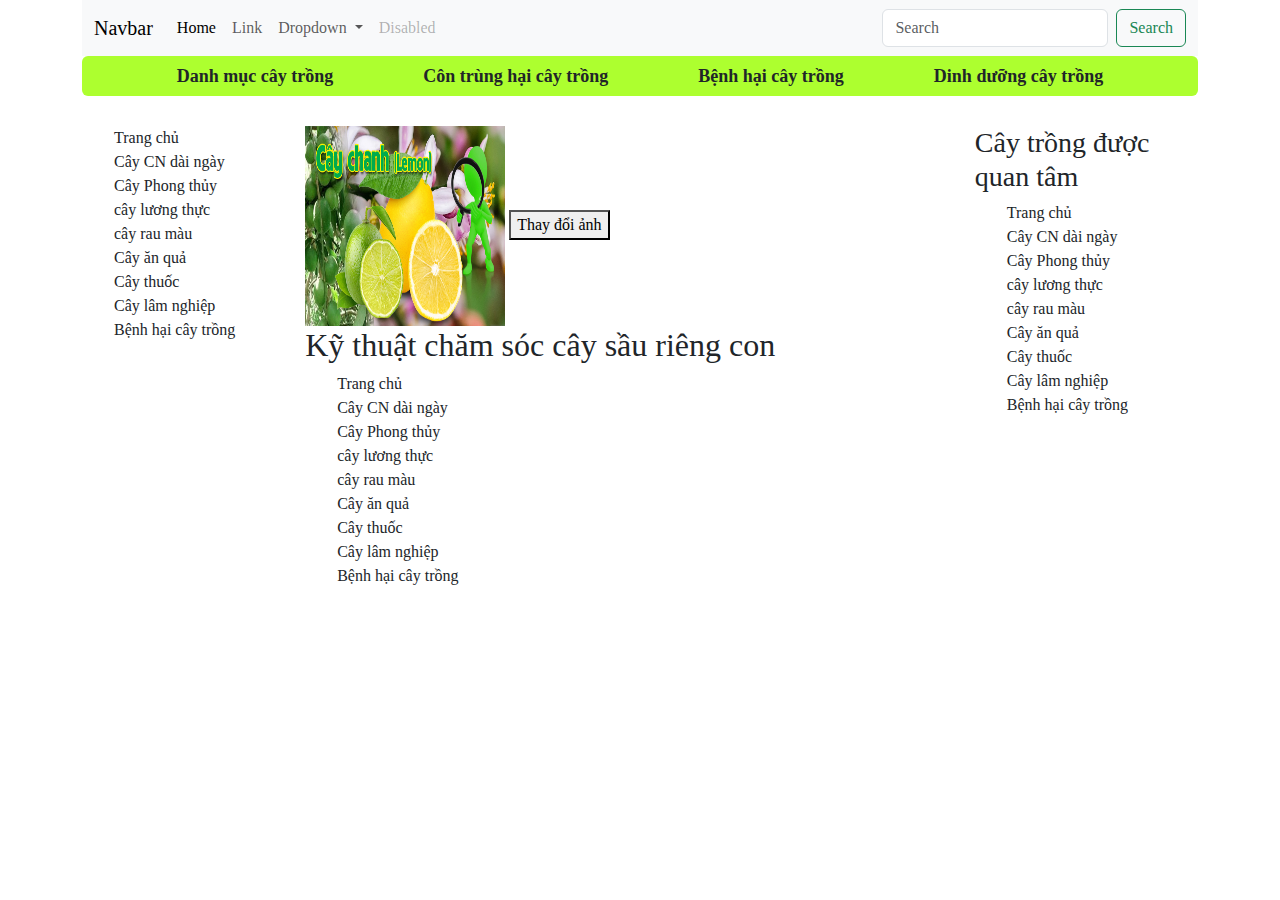
<file: index.html>
<!DOCTYPE html>
<html lang="en">
<head>
    <meta charset="UTF-8">
    <meta name="viewport" content="width=device-width, initial-scale=1.0">
    <title>plant some tree</title>
    <link href="https://cdn.jsdelivr.net/npm/bootstrap@5.3.1/dist/css/bootstrap.min.css" rel="stylesheet">
    <link rel="stylesheet" href="cs.css">
    
    <link rel="stylesheet" href="https://fonts.googleapis.com/css?family=Sofia">
  <script type="main"></script>
</head>
<body>
    <div class="container">
        <nav class="navbar navbar-expand-lg navbar-light bg-light">
            <div class="container-fluid">
              <a class="navbar-brand" href="#">Navbar</a>
              <button class="navbar-toggler" type="button" data-bs-toggle="collapse" data-bs-target="#navbarSupportedContent" aria-controls="navbarSupportedContent" aria-expanded="false" aria-label="Toggle navigation">
                <span class="navbar-toggler-icon"></span>
              </button>
              <div class="collapse navbar-collapse" id="navbarSupportedContent">
                <ul class="navbar-nav me-auto mb-2 mb-lg-0">
                  <li class="nav-item">
                    <a class="nav-link active" aria-current="page" href="#">Home</a>
                  </li>
                  <li class="nav-item">
                    <a class="nav-link" href="#">Link</a>
                  </li>
                  <li class="nav-item dropdown">
                    <a class="nav-link dropdown-toggle" href="#" id="navbarDropdown" role="button" data-bs-toggle="dropdown" aria-expanded="false">
                      Dropdown
                    </a>
                    <ul class="dropdown-menu" aria-labelledby="navbarDropdown">
                      <li><a class="dropdown-item" href="#">Action</a></li>
                      <li><a class="dropdown-item" href="#">Another action</a></li>
                      <li><hr class="dropdown-divider"></li>
                      <li><a class="dropdown-item" href="#">Something else here</a></li>
                    </ul>
                  </li>
                  <li class="nav-item">
                    <a class="nav-link disabled" href="#" tabindex="-1" aria-disabled="true">Disabled</a>
                  </li>
                </ul>
                <form class="d-flex">
                  <input class="form-control me-2" type="search" placeholder="Search" aria-label="Search">
                  <button class="btn btn-outline-success" type="submit">Search</button>
                </form>
              </div>
            </div>
          </nav>
          <div class="menu">
            <ul>
                <i class="fa-brands fa-pagelines"></i>  <li>Danh mục cây trồng</li>
                <i class="fa-solid fa-bug"></i><li>Côn trùng hại cây trồng</li>
                <i class="fa-solid fa-viruses"></i><li>Bệnh hại cây trồng</li>
                <i class="fa-solid fa-jar-wheat"></i><li>Dinh dưỡng cây trồng</li>
            </ul>
          </div>
          <div class="content">
            <div class="trai"><ul>
            <li>Trang chủ</li>
            <li>Cây CN dài ngày</li>
            <li>Cây Phong thủy</li>
            <li>cây lương thực</li>
            <li>cây rau màu</li>
            <li>Cây ăn quả</li>
            <li>Cây thuốc</li>
            <li>Cây lâm nghiệp</li>
            <li>Bệnh hại cây trồng</li></ul></div>
            <div class="giua">
              <img id="myImage" src="cay-chanh-ok.jpg" width="200" height="200">
              <button onclick="changeImage()">Thay đổi ảnh</button>
              <h2>Kỹ thuật chăm sóc cây sầu riêng con</h2>
              
              <ul>
                <li>Trang chủ</li>
                <li>Cây CN dài ngày</li>
                <li>Cây Phong thủy</li>
                <li>cây lương thực</li>
                <li>cây rau màu</li>
                <li>Cây ăn quả</li>
                <li>Cây thuốc</li>
                <li>Cây lâm nghiệp</li>
                <li>Bệnh hại cây trồng</li></ul>
            </div>
            <div class="phai">
              <h3>Cây trồng được quan tâm</h2><ul>
            <li>Trang chủ</li>
            <li>Cây CN dài ngày</li>
            <li>Cây Phong thủy</li>
            <li>cây lương thực</li>
            <li>cây rau màu</li>
            <li>Cây ăn quả</li>
            <li>Cây thuốc</li>
            <li>Cây lâm nghiệp</li>
            <li>Bệnh hại cây trồng</li></ul></div>
          </div>
         
    </div>
    
<script src="https://cdn.jsdelivr.net/npm/bootstrap@5.3.1/dist/js/bootstrap.bundle.min.js"></script>
</body>
</html>
</file>
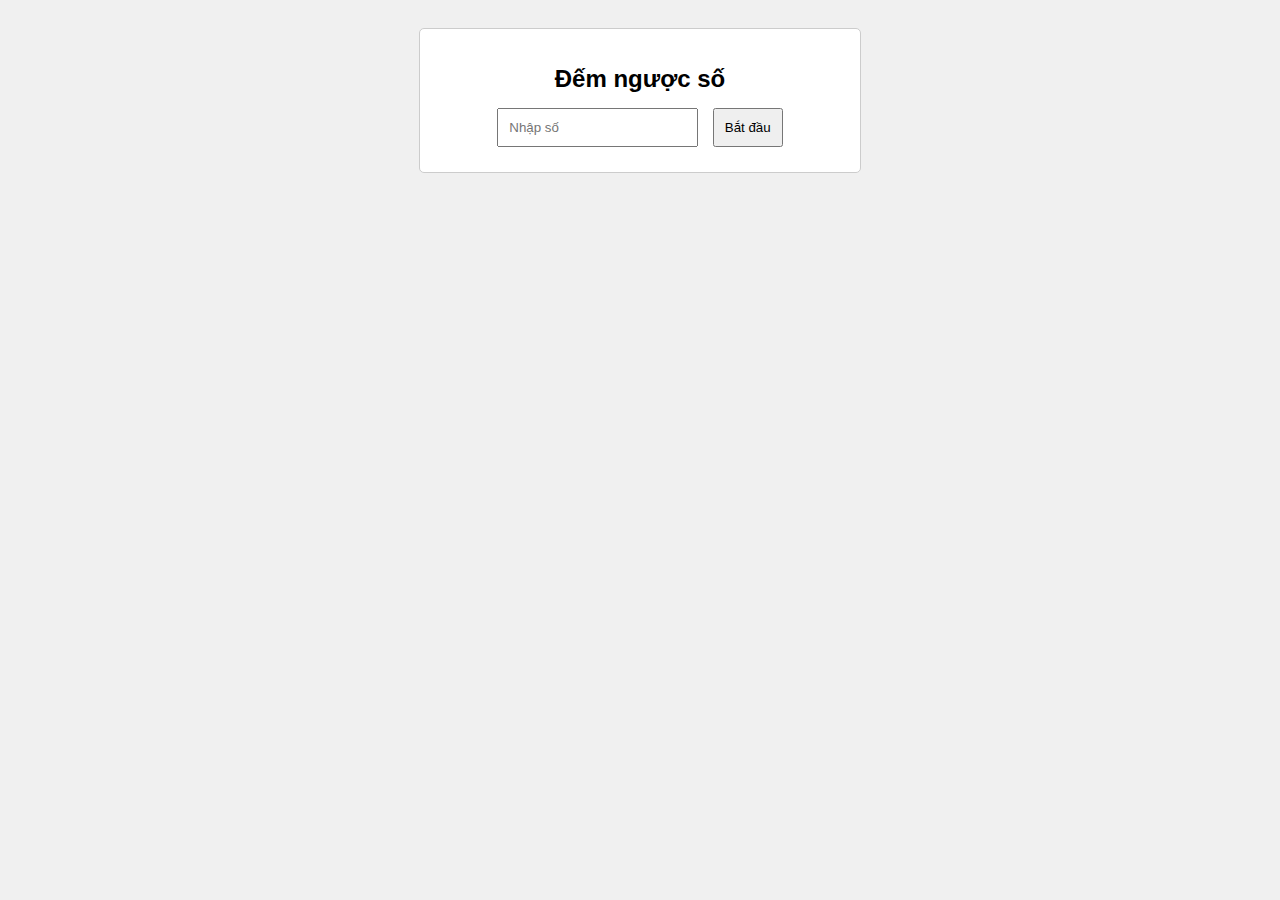
<file: text.html>
<!DOCTYPE html>
<html lang="en">
<head>
    <meta charset="UTF-8">
    <meta name="viewport" content="width=device-width, initial-scale=1.0">
    <title>Document</title>
    <link rel="stylesheet" href="test.js">
    <link rel="stylesheet" href="test.css">
</head>
<body>
   
    <div class="container">
        <h1>Đếm ngược số</h1>
        <input type="number" id="numberInput" placeholder="Nhập số" min="1">
        <button id="startButton">Bắt đầu</button>
        <div id="countdown"></div>
    </div>
     <script src="test.js"></script>
</body>
</html>
</file>
<file: cs.css>
.container{
  font-family: "Trirong", serif;
}
.menu{
      height: 40px;
      background-color: greenyellow;
      border-radius: 6px;
      align-content: center;
      justify-content: center;
      font-family: "Trirong", serif;
      
}
li{
  list-style: none;
}
.menu>ul>li {
  margin: 0 45px; /* Khoảng cách giữa các mục */
  font-weight: bold;
  font-size: large;

}
.menu>ul {
  list-style-type: none;
  margin: 0;
  padding: 0;
  display: flex; /* Hiển thị các mục dọc theo trục ngang */
  align-content: center;
  justify-content: center;
  
}
.menu>ul>li:hover{
  color:yellow;
}
.content{
  margin-top: 30px;
}
.trai{
  float:left;
  margin-bottom: 5px;
  width: 20%;
}
.trai>ul>li{
  border-bottom: 3px;
 border-color: aliceblue;
}
.giua{
  float:left;
  width: 60%;

}
.phai{
  float:right;
  width: 20%;
}
</file>
<file: test.css>
body {
    font-family: Arial, sans-serif;
    background-color: #f0f0f0;
    text-align: center;
    padding: 20px;
}

.container {
    background-color: #fff;
    border: 1px solid #ccc;
    border-radius: 5px;
    padding: 20px;
    max-width: 400px;
    margin: 0 auto;
}

h1 {
    font-size: 24px;
    margin-bottom: 10px;
}

input, button {
    padding: 10px;
    margin: 5px;
}

#countdown {
    font-size: 24px;
    font-weight: bold;
}
</file>
